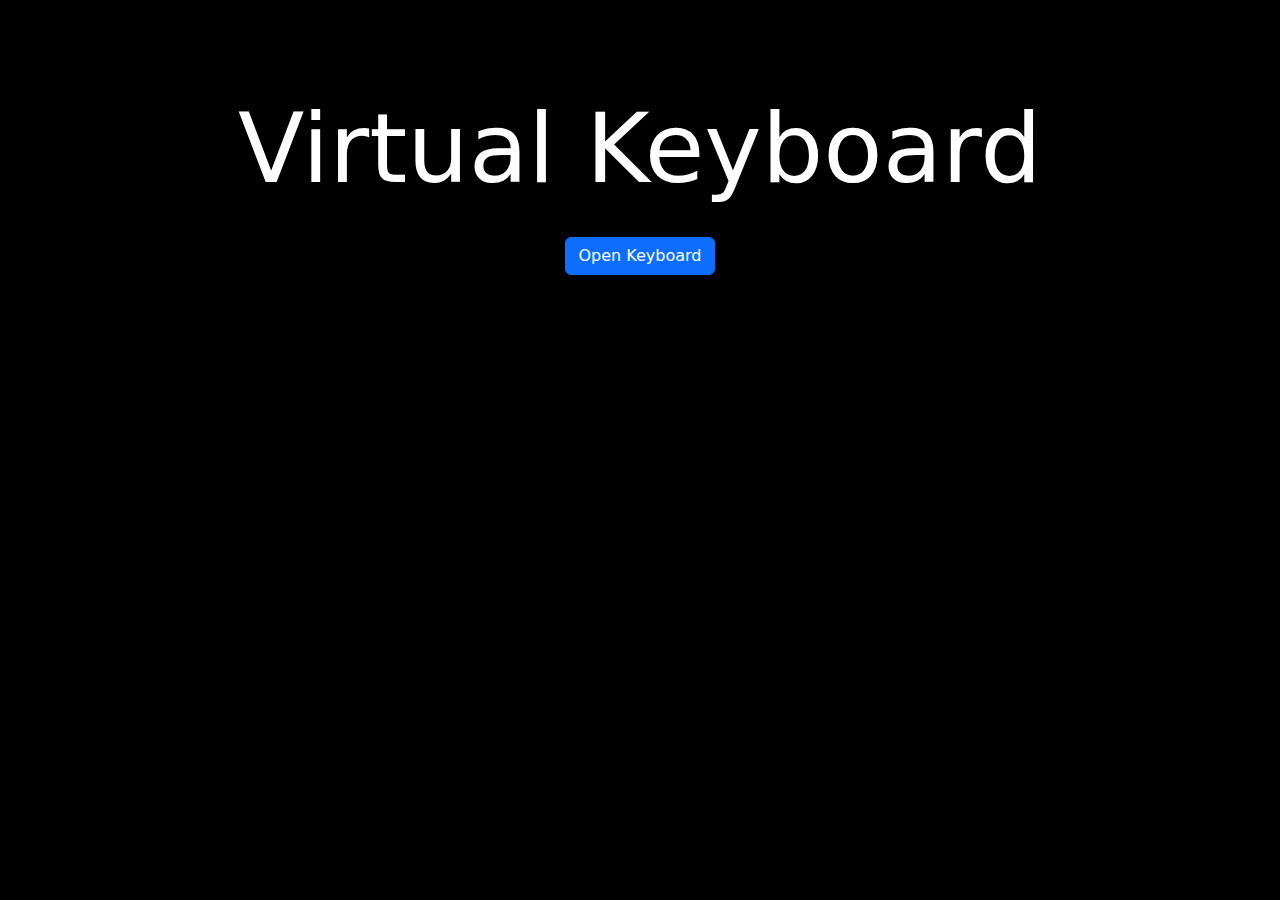
<file: main.html>
<!DOCTYPE html>
<html lang="en">
<head>
	<meta charset="UTF-8">
	<meta name="viewport" content="width=device-width, initial-scale=1.0">
	<title>Virtual Keyboard</title>
	<link rel="stylesheet" href="bootstrap/bootstrap.css">
	<link rel="stylesheet" href="html.css">
	<link rel="stylesheet" href="virtualkeyboard.css">
	<script src="bootstrap/bootstrap.js"></script>
	<script src="newvk.js"></script>
</head>
<body>
	<div class="htest">
		<p>Virtual Keyboard</p>
		<button id="openkb" onclick="openKeyboard()" type="button" class="btn btn-primary">Open Keyboard</button>
	</div>

	<div id="searchbar" class="searchbar">
		<input id="search-0"type="text" placeholder="search...">
	</div>


	<div id="keyboardmod" class="bg-modal">
		<div class="modal-content">
			<div class="buttonclose">
				<button id="closekb" onclick="closeKeyboard()" type="button" class="btn-close"></button>
			</div>
			<div>
				<div class="rowk">
					<button class="btn-hover" onclick="typeKey('1')">1</button>
					<button class="btn-hover" onclick="typeKey('2')">2</button>
					<button class="btn-hover" onclick="typeKey('3')">3</button>
					<button class="btn-hover" onclick="typeKey('4')">4</button>
					<button class="btn-hover" onclick="typeKey('5')">5</button>
					<button class="btn-hover" onclick="typeKey('6')">6</button>
					<button class="btn-hover" onclick="typeKey('7')">7</button>
					<button class="btn-hover" onclick="typeKey('8')">8</button>
					<button class="btn-hover" onclick="typeKey('9')">9</button>
					<button class="btn-hover" onclick="typeKey('0')">0</button>
					<button class="btn-hover" onclick="typeKey('-')">-</button>
					<button class="btn-hover" onclick="typeKey('.')">.</button>
				</div>
				
				<div class="rowk">
					<button class="btn-hover" onclick="typeKey('Q')">Q</button>
					<button class="btn-hover" onclick="typeKey('W')">W</button>
					<button class="btn-hover" onclick="typeKey('E')">E</button>
					<button class="btn-hover" onclick="typeKey('R')">R</button>
					<button class="btn-hover" onclick="typeKey('T')">T</button>
					<button class="btn-hover" onclick="typeKey('Y')">Y</button>
					<button class="btn-hover" onclick="typeKey('U')">U</button>
					<button class="btn-hover" onclick="typeKey('I')">I</button>
					<button class="btn-hover" onclick="typeKey('O')">O</button>
					<button class="btn-hover" onclick="typeKey('P')">P</button>
				</div>
				<div class="rowk">
					<button class="btn-hover" onclick="typeKey('A')">A</button>
					<button class="btn-hover" onclick="typeKey('S')">S</button>
					<button class="btn-hover" onclick="typeKey('D')">D</button>
					<button class="btn-hover" onclick="typeKey('F')">F</button>
					<button class="btn-hover" onclick="typeKey('G')">G</button>
					<button class="btn-hover" onclick="typeKey('H')">H</button>
					<button class="btn-hover" onclick="typeKey('J')">J</button>
					<button class="btn-hover" onclick="typeKey('K')">K</button>
					<button class="btn-hover" onclick="typeKey('L')">L</button>
				</div>
				<div class="rowk">
					<button class="btn-hover" onclick="typeKey('Z')">Z</button>
					<button class="btn-hover" onclick="typeKey('X')">X</button>
					<button class="btn-hover" onclick="typeKey('C')">C</button>
					<button class="btn-hover" onclick="typeKey('V')">V</button>
					<button class="btn-hover" onclick="typeKey('B')">B</button>
					<button class="btn-hover" onclick="typeKey('N')">N</button>
					<button class="btn-hover" onclick="typeKey('M')">M</button>
				</div>
				<div class="rowk">
					<button class="btn-hover" onclick="typeKey(' ')" style="width: unset;">Space</button>
					<button class="btn-hover" onclick="clearSearch()" style="width: unset;">Clear</button>
					<button class="btn-hover" onclick="backspace()" style="width: unset;">⌫</button>
				</div>
				
			</div>
		</div>
	</div>


</body>
</html>
</file>
<file: html.css>
body {
    background-color: black !important;
    display: flex; 
    justify-content: center; 
    align-items: center; 
    height: 39vh; 
    margin: 0; 
}

.htest {
    display: flex;
    flex-direction: column;
    align-items: center; 
    font-size: 97px !important;
    color: white !important;
    text-align: center; 
}


.searchbar {
    display: none;
    position: absolute;
    left: 11px;
    top: 110px;
    border: 3px solid rgb(255, 0, 0) !important;

}
</file>
<file: virtualkeyboard.css>
/***********Virtual Keyboard Modal***********/

.bg-modal {
    width: 584px;
    /*    height: 28%;*/
    height: 253px;
    position: fixed;
    display: none;
    pointer-events: none;
    z-index: 9999;
    cursor: grab;
    margin: 0;
    transform: translate3d(0,0,0);
    box-sizing: border-box;
}

.modal-content {
    justify-content: center !important;
    display: flex !important;
    flex-direction: column !important;
    pointer-events: auto !important;
    background-color: #fff !important;
    border: 3px solid rgba(0, 0, 0, .2) !important;
    border-radius: .3rem !important;
    width: 100% !important;
    height: 100% !important;
    max-width: 100% !important;
    box-sizing: border-box !important;
    overflow: hidden;
    resize: none !important;
}

/***********Keyboard buttons***********/


.button.keyboard {
            color: white;
            border-radius: 5px;
            cursor: pointer;
            transition: background-color 0.3s;
        }

        .button.keyboard:hover {
            background-color: #0d9730;
        }
.keyboard {
    flex-wrap: wrap;
    gap: 5px;
    justify-content: center;
    border-radius: 10px;
}

    .keyboard button {
        padding: 15px;
        font-size: 18px;
        border-radius: 5px;
        box-shadow: 0 2px 5px rgba(0, 0, 0, 0.1);
        cursor: pointer;
        transition: background-color 0.3s, transform 0.1s;
    }

        .keyboard button:hover {
            transform: scale(1.05);
        }

.rowk {
    display: flex;
    justify-content: center;
    gap: 5px;
    margin-bottom: 10px;
    
}

.btn-hover{
    width:35px;
}

.btn-hover:hover {
    background-color: #0d6efd;
    transform: scale(1.05);
}

.buttonclose {
    position: absolute;
    left: 95%;
    top: 2%;
}
</file>
